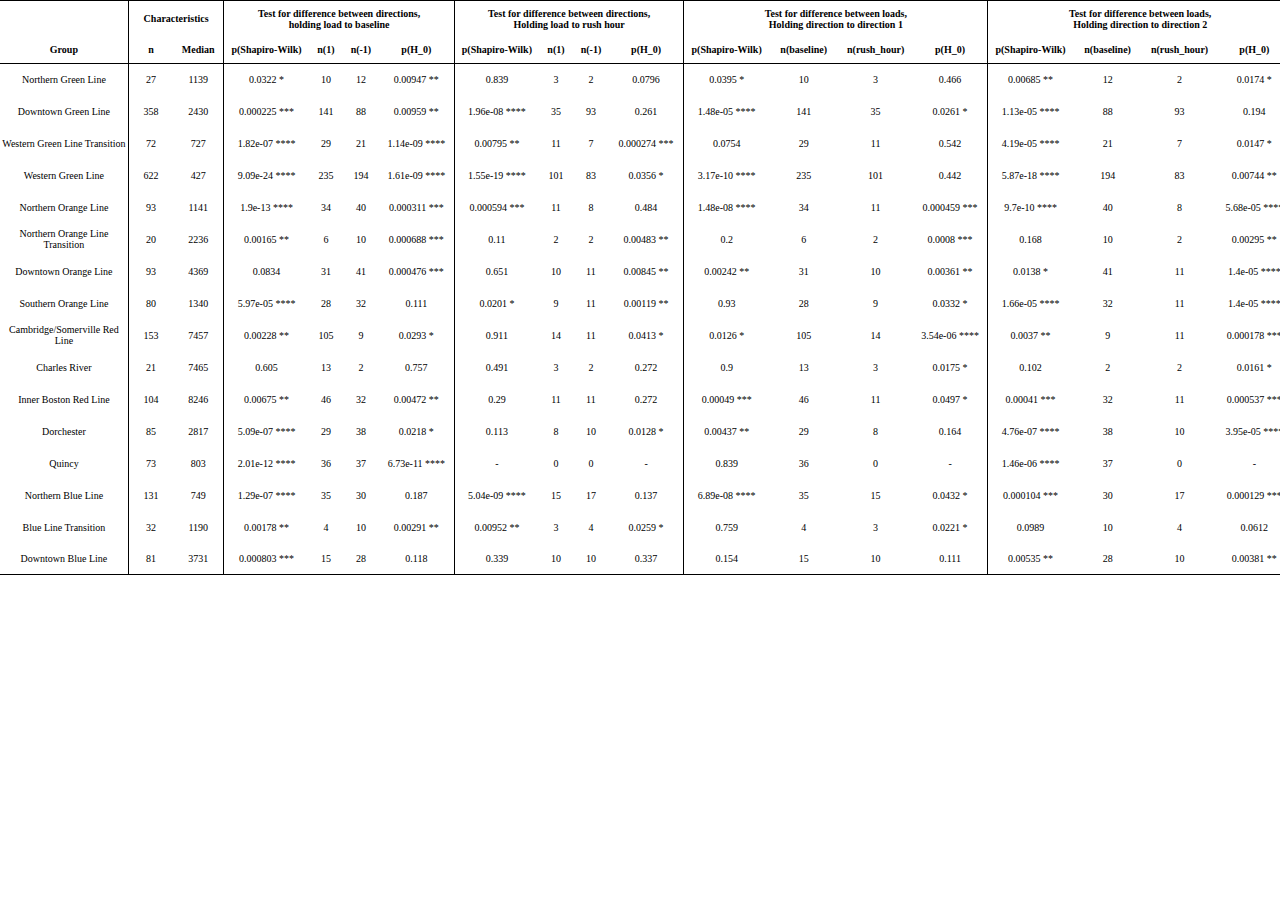
<file: old/hypothesis-testing.html>
<!DOCTYPE HTML PUBLIC "-//W3C//DTD HTML 4.0 Transitional//EN">

<html>
<head>

    <meta http-equiv="content-type" content="text/html; charset=utf-8"/>
    <title></title>
    <meta name="generator" content="LibreOffice 6.2.8.2 (Linux)"/>
    <meta name="created" content="2019-12-30T12:21:19.578555030"/>
    <meta name="changed" content="2019-12-30T12:39:27.283560146"/>

    <style type="text/css">
        html, body { margin:0; padding:0; }
        body,div,table,thead,tbody,tfoot,tr,th,td,p { font-family:"Liberation Sans"; font-size:x-small }
        a.comment-indicator:hover + comment { background:#ffd; position:absolute; display:block; border:1px solid black; padding:0.5em;  } 
        a.comment-indicator { background:red; display:inline-block; border:1px solid black; width:0.5em; height:0.5em;  } 
        comment { display:none;  } 
        table { width:1292px; }
    </style>

</head>

<body>
<table cellspacing="0" border="0">
    <colgroup width="155"></colgroup>
    <colgroup span="2" width="59"></colgroup>
    <colgroup width="113"></colgroup>
    <colgroup span="2" width="46"></colgroup>
    <colgroup width="103"></colgroup>
    <colgroup width="113"></colgroup>
    <colgroup span="2" width="46"></colgroup>
    <colgroup width="103"></colgroup>
    <colgroup width="113"></colgroup>
    <colgroup span="2" width="86"></colgroup>
    <colgroup width="103"></colgroup>
    <colgroup width="113"></colgroup>
    <colgroup span="2" width="86"></colgroup>
    <colgroup width="103"></colgroup>
    <tr>
        <td style="border-top: 1px solid #000000" height="36" align="center" valign=middle><b><font face="Lato"><br></font></b></td>
        <td style="border-top: 1px solid #000000; border-left: 1px solid #000000; border-right: 1px solid #000000" colspan=2 align="center" valign=middle><b><font face="Lato">Characteristics</font></b></td>
        <td style="border-top: 1px solid #000000" colspan=4 align="center" valign=middle><b><font face="Lato">Test for difference between directions,<br>holding load to baseline</font></b></td>
        <td style="border-top: 1px solid #000000; border-left: 1px solid #000000; border-right: 1px solid #000000" colspan=4 align="center" valign=middle><b><font face="Lato">Test for difference between directions,<br>Holding load to rush hour</font></b></td>
        <td style="border-top: 1px solid #000000; border-right: 1px solid #000000" colspan=4 align="center" valign=middle><b><font face="Lato">Test for difference between loads,<br>Holding direction to direction 1</font></b></td>
        <td style="border-top: 1px solid #000000" colspan=4 align="center" valign=middle><b><font face="Lato">Test for difference between loads,<br>Holding direction to direction 2</font></b></td>
        </tr>
    <tr>
        <td height="27" align="center" valign=middle><b><font face="Lato">Group</font></b></td>
        <td style="border-left: 1px solid #000000" align="center" valign=middle><b><font face="Lato">n</font></b></td>
        <td style="border-right: 1px solid #000000" align="center" valign=middle><b><font face="Lato">Median</font></b></td>
        <td align="center" valign=middle><b><font face="Lato">p(Shapiro-Wilk)</font></b></td>
        <td align="center" valign=middle><b><font face="Lato">n(1)</font></b></td>
        <td align="center" valign=middle><b><font face="Lato">n(-1)</font></b></td>
        <td align="center" valign=middle><b><font face="Lato">p(H_0)</font></b></td>
        <td style="border-left: 1px solid #000000" align="center" valign=middle><b><font face="Lato">p(Shapiro-Wilk)</font></b></td>
        <td align="center" valign=middle><b><font face="Lato">n(1)</font></b></td>
        <td align="center" valign=middle><b><font face="Lato">n(-1)</font></b></td>
        <td style="border-right: 1px solid #000000" align="center" valign=middle><b><font face="Lato">p(H_0)</font></b></td>
        <td align="center" valign=middle><b><font face="Lato">p(Shapiro-Wilk)</font></b></td>
        <td align="center" valign=middle><b><font face="Lato">n(baseline)</font></b></td>
        <td align="center" valign=middle><b><font face="Lato">n(rush_hour)</font></b></td>
        <td style="border-right: 1px solid #000000" align="center" valign=middle><b><font face="Lato">p(H_0)</font></b></td>
        <td align="center" valign=middle><b><font face="Lato">p(Shapiro-Wilk)</font></b></td>
        <td align="center" valign=middle><b><font face="Lato">n(baseline)</font></b></td>
        <td align="center" valign=middle><b><font face="Lato">n(rush_hour)</font></b></td>
        <td align="center" valign=middle><b><font face="Lato">p(H_0)</font></b></td>
    </tr>
    <tr>
        <td style="border-top: 1px solid #000000" height="32" align="center" valign=middle><font face="Lato">Northern Green Line</font></td>
        <td style="border-top: 1px solid #000000; border-left: 1px solid #000000" align="center" valign=middle sdval="27" sdnum="1033;"><font face="Lato">27</font></td>
        <td style="border-top: 1px solid #000000; border-right: 1px solid #000000" align="center" valign=middle sdval="1139" sdnum="1033;"><font face="Lato">1139</font></td>
        <td style="border-top: 1px solid #000000" align="center" valign=middle><font face="Lato">0.0322 *</font></td>
        <td style="border-top: 1px solid #000000" align="center" valign=middle sdval="10" sdnum="1033;"><font face="Lato">10</font></td>
        <td style="border-top: 1px solid #000000" align="center" valign=middle sdval="12" sdnum="1033;"><font face="Lato">12</font></td>
        <td style="border-top: 1px solid #000000" align="center" valign=middle><font face="Lato">0.00947 **</font></td>
        <td style="border-top: 1px solid #000000; border-left: 1px solid #000000" align="center" valign=middle sdval="0.839" sdnum="1033;"><font face="Lato">0.839</font></td>
        <td style="border-top: 1px solid #000000" align="center" valign=middle sdval="3" sdnum="1033;"><font face="Lato">3</font></td>
        <td style="border-top: 1px solid #000000" align="center" valign=middle sdval="2" sdnum="1033;"><font face="Lato">2</font></td>
        <td style="border-top: 1px solid #000000; border-right: 1px solid #000000" align="center" valign=middle sdval="0.0796" sdnum="1033;"><font face="Lato">0.0796</font></td>
        <td style="border-top: 1px solid #000000" align="center" valign=middle><font face="Lato">0.0395 *</font></td>
        <td style="border-top: 1px solid #000000" align="center" valign=middle sdval="10" sdnum="1033;"><font face="Lato">10</font></td>
        <td style="border-top: 1px solid #000000" align="center" valign=middle sdval="3" sdnum="1033;"><font face="Lato">3</font></td>
        <td style="border-top: 1px solid #000000; border-right: 1px solid #000000" align="center" valign=middle sdval="0.466" sdnum="1033;"><font face="Lato">0.466</font></td>
        <td style="border-top: 1px solid #000000" align="center" valign=middle><font face="Lato">0.00685 **</font></td>
        <td style="border-top: 1px solid #000000" align="center" valign=middle sdval="12" sdnum="1033;"><font face="Lato">12</font></td>
        <td style="border-top: 1px solid #000000" align="center" valign=middle sdval="2" sdnum="1033;"><font face="Lato">2</font></td>
        <td style="border-top: 1px solid #000000" align="center" valign=middle><font face="Lato">0.0174 *</font></td>
    </tr>
    <tr>
        <td height="32" align="center" valign=middle><font face="Lato">Downtown Green Line</font></td>
        <td style="border-left: 1px solid #000000" align="center" valign=middle sdval="358" sdnum="1033;"><font face="Lato">358</font></td>
        <td style="border-right: 1px solid #000000" align="center" valign=middle sdval="2430" sdnum="1033;"><font face="Lato">2430</font></td>
        <td align="center" valign=middle><font face="Lato">0.000225 ***</font></td>
        <td align="center" valign=middle sdval="141" sdnum="1033;"><font face="Lato">141</font></td>
        <td align="center" valign=middle sdval="88" sdnum="1033;"><font face="Lato">88</font></td>
        <td align="center" valign=middle><font face="Lato">0.00959 **</font></td>
        <td style="border-left: 1px solid #000000" align="center" valign=middle><font face="Lato">1.96e-08 ****</font></td>
        <td align="center" valign=middle sdval="35" sdnum="1033;"><font face="Lato">35</font></td>
        <td align="center" valign=middle sdval="93" sdnum="1033;"><font face="Lato">93</font></td>
        <td style="border-right: 1px solid #000000" align="center" valign=middle sdval="0.261" sdnum="1033;"><font face="Lato">0.261</font></td>
        <td align="center" valign=middle><font face="Lato">1.48e-05 ****</font></td>
        <td align="center" valign=middle sdval="141" sdnum="1033;"><font face="Lato">141</font></td>
        <td align="center" valign=middle sdval="35" sdnum="1033;"><font face="Lato">35</font></td>
        <td style="border-right: 1px solid #000000" align="center" valign=middle><font face="Lato">0.0261 *</font></td>
        <td align="center" valign=middle><font face="Lato">1.13e-05 ****</font></td>
        <td align="center" valign=middle sdval="88" sdnum="1033;"><font face="Lato">88</font></td>
        <td align="center" valign=middle sdval="93" sdnum="1033;"><font face="Lato">93</font></td>
        <td align="center" valign=middle sdval="0.194" sdnum="1033;"><font face="Lato">0.194</font></td>
    </tr>
    <tr>
        <td height="32" align="center" valign=middle><font face="Lato">Western Green Line Transition</font></td>
        <td style="border-left: 1px solid #000000" align="center" valign=middle sdval="72" sdnum="1033;"><font face="Lato">72</font></td>
        <td style="border-right: 1px solid #000000" align="center" valign=middle sdval="727" sdnum="1033;"><font face="Lato">727</font></td>
        <td align="center" valign=middle><font face="Lato">1.82e-07 ****</font></td>
        <td align="center" valign=middle sdval="29" sdnum="1033;"><font face="Lato">29</font></td>
        <td align="center" valign=middle sdval="21" sdnum="1033;"><font face="Lato">21</font></td>
        <td align="center" valign=middle><font face="Lato">1.14e-09 ****</font></td>
        <td style="border-left: 1px solid #000000" align="center" valign=middle><font face="Lato">0.00795 **</font></td>
        <td align="center" valign=middle sdval="11" sdnum="1033;"><font face="Lato">11</font></td>
        <td align="center" valign=middle sdval="7" sdnum="1033;"><font face="Lato">7</font></td>
        <td style="border-right: 1px solid #000000" align="center" valign=middle><font face="Lato">0.000274 ***</font></td>
        <td align="center" valign=middle sdval="0.0754" sdnum="1033;"><font face="Lato">0.0754</font></td>
        <td align="center" valign=middle sdval="29" sdnum="1033;"><font face="Lato">29</font></td>
        <td align="center" valign=middle sdval="11" sdnum="1033;"><font face="Lato">11</font></td>
        <td style="border-right: 1px solid #000000" align="center" valign=middle sdval="0.542" sdnum="1033;"><font face="Lato">0.542</font></td>
        <td align="center" valign=middle><font face="Lato">4.19e-05 ****</font></td>
        <td align="center" valign=middle sdval="21" sdnum="1033;"><font face="Lato">21</font></td>
        <td align="center" valign=middle sdval="7" sdnum="1033;"><font face="Lato">7</font></td>
        <td align="center" valign=middle><font face="Lato">0.0147 *</font></td>
    </tr>
    <tr>
        <td height="32" align="center" valign=middle><font face="Lato">Western Green Line</font></td>
        <td style="border-left: 1px solid #000000" align="center" valign=middle sdval="622" sdnum="1033;"><font face="Lato">622</font></td>
        <td style="border-right: 1px solid #000000" align="center" valign=middle sdval="427" sdnum="1033;"><font face="Lato">427</font></td>
        <td align="center" valign=middle><font face="Lato">9.09e-24 ****</font></td>
        <td align="center" valign=middle sdval="235" sdnum="1033;"><font face="Lato">235</font></td>
        <td align="center" valign=middle sdval="194" sdnum="1033;"><font face="Lato">194</font></td>
        <td align="center" valign=middle><font face="Lato">1.61e-09 ****</font></td>
        <td style="border-left: 1px solid #000000" align="center" valign=middle><font face="Lato">1.55e-19 ****</font></td>
        <td align="center" valign=middle sdval="101" sdnum="1033;"><font face="Lato">101</font></td>
        <td align="center" valign=middle sdval="83" sdnum="1033;"><font face="Lato">83</font></td>
        <td style="border-right: 1px solid #000000" align="center" valign=middle><font face="Lato">0.0356 *</font></td>
        <td align="center" valign=middle><font face="Lato">3.17e-10 ****</font></td>
        <td align="center" valign=middle sdval="235" sdnum="1033;"><font face="Lato">235</font></td>
        <td align="center" valign=middle sdval="101" sdnum="1033;"><font face="Lato">101</font></td>
        <td style="border-right: 1px solid #000000" align="center" valign=middle sdval="0.442" sdnum="1033;"><font face="Lato">0.442</font></td>
        <td align="center" valign=middle><font face="Lato">5.87e-18 ****</font></td>
        <td align="center" valign=middle sdval="194" sdnum="1033;"><font face="Lato">194</font></td>
        <td align="center" valign=middle sdval="83" sdnum="1033;"><font face="Lato">83</font></td>
        <td align="center" valign=middle><font face="Lato">0.00744 **</font></td>
    </tr>
    <tr>
        <td height="32" align="center" valign=middle><font face="Lato">Northern Orange Line</font></td>
        <td style="border-left: 1px solid #000000" align="center" valign=middle sdval="93" sdnum="1033;"><font face="Lato">93</font></td>
        <td style="border-right: 1px solid #000000" align="center" valign=middle sdval="1141" sdnum="1033;"><font face="Lato">1141</font></td>
        <td align="center" valign=middle><font face="Lato">1.9e-13 ****</font></td>
        <td align="center" valign=middle sdval="34" sdnum="1033;"><font face="Lato">34</font></td>
        <td align="center" valign=middle sdval="40" sdnum="1033;"><font face="Lato">40</font></td>
        <td align="center" valign=middle><font face="Lato">0.000311 ***</font></td>
        <td style="border-left: 1px solid #000000" align="center" valign=middle><font face="Lato">0.000594 ***</font></td>
        <td align="center" valign=middle sdval="11" sdnum="1033;"><font face="Lato">11</font></td>
        <td align="center" valign=middle sdval="8" sdnum="1033;"><font face="Lato">8</font></td>
        <td style="border-right: 1px solid #000000" align="center" valign=middle sdval="0.484" sdnum="1033;"><font face="Lato">0.484</font></td>
        <td align="center" valign=middle><font face="Lato">1.48e-08 ****</font></td>
        <td align="center" valign=middle sdval="34" sdnum="1033;"><font face="Lato">34</font></td>
        <td align="center" valign=middle sdval="11" sdnum="1033;"><font face="Lato">11</font></td>
        <td style="border-right: 1px solid #000000" align="center" valign=middle><font face="Lato">0.000459 ***</font></td>
        <td align="center" valign=middle><font face="Lato">9.7e-10 ****</font></td>
        <td align="center" valign=middle sdval="40" sdnum="1033;"><font face="Lato">40</font></td>
        <td align="center" valign=middle sdval="8" sdnum="1033;"><font face="Lato">8</font></td>
        <td align="center" valign=middle><font face="Lato">5.68e-05 ****</font></td>
    </tr>
    <tr>
        <td height="32" align="center" valign=middle><font face="Lato">Northern Orange Line Transition</font></td>
        <td style="border-left: 1px solid #000000" align="center" valign=middle sdval="20" sdnum="1033;"><font face="Lato">20</font></td>
        <td style="border-right: 1px solid #000000" align="center" valign=middle sdval="2236" sdnum="1033;"><font face="Lato">2236</font></td>
        <td align="center" valign=middle><font face="Lato">0.00165 **</font></td>
        <td align="center" valign=middle sdval="6" sdnum="1033;"><font face="Lato">6</font></td>
        <td align="center" valign=middle sdval="10" sdnum="1033;"><font face="Lato">10</font></td>
        <td align="center" valign=middle><font face="Lato">0.000688 ***</font></td>
        <td style="border-left: 1px solid #000000" align="center" valign=middle sdval="0.11" sdnum="1033;"><font face="Lato">0.11</font></td>
        <td align="center" valign=middle sdval="2" sdnum="1033;"><font face="Lato">2</font></td>
        <td align="center" valign=middle sdval="2" sdnum="1033;"><font face="Lato">2</font></td>
        <td style="border-right: 1px solid #000000" align="center" valign=middle><font face="Lato">0.00483 **</font></td>
        <td align="center" valign=middle sdval="0.2" sdnum="1033;"><font face="Lato">0.2</font></td>
        <td align="center" valign=middle sdval="6" sdnum="1033;"><font face="Lato">6</font></td>
        <td align="center" valign=middle sdval="2" sdnum="1033;"><font face="Lato">2</font></td>
        <td style="border-right: 1px solid #000000" align="center" valign=middle><font face="Lato">0.0008 ***</font></td>
        <td align="center" valign=middle sdval="0.168" sdnum="1033;"><font face="Lato">0.168</font></td>
        <td align="center" valign=middle sdval="10" sdnum="1033;"><font face="Lato">10</font></td>
        <td align="center" valign=middle sdval="2" sdnum="1033;"><font face="Lato">2</font></td>
        <td align="center" valign=middle><font face="Lato">0.00295 **</font></td>
    </tr>
    <tr>
        <td height="32" align="center" valign=middle><font face="Lato">Downtown Orange Line</font></td>
        <td style="border-left: 1px solid #000000" align="center" valign=middle sdval="93" sdnum="1033;"><font face="Lato">93</font></td>
        <td style="border-right: 1px solid #000000" align="center" valign=middle sdval="4369" sdnum="1033;"><font face="Lato">4369</font></td>
        <td align="center" valign=middle sdval="0.0834" sdnum="1033;"><font face="Lato">0.0834</font></td>
        <td align="center" valign=middle sdval="31" sdnum="1033;"><font face="Lato">31</font></td>
        <td align="center" valign=middle sdval="41" sdnum="1033;"><font face="Lato">41</font></td>
        <td align="center" valign=middle><font face="Lato">0.000476 ***</font></td>
        <td style="border-left: 1px solid #000000" align="center" valign=middle sdval="0.651" sdnum="1033;"><font face="Lato">0.651</font></td>
        <td align="center" valign=middle sdval="10" sdnum="1033;"><font face="Lato">10</font></td>
        <td align="center" valign=middle sdval="11" sdnum="1033;"><font face="Lato">11</font></td>
        <td style="border-right: 1px solid #000000" align="center" valign=middle><font face="Lato">0.00845 **</font></td>
        <td align="center" valign=middle><font face="Lato">0.00242 **</font></td>
        <td align="center" valign=middle sdval="31" sdnum="1033;"><font face="Lato">31</font></td>
        <td align="center" valign=middle sdval="10" sdnum="1033;"><font face="Lato">10</font></td>
        <td style="border-right: 1px solid #000000" align="center" valign=middle><font face="Lato">0.00361 **</font></td>
        <td align="center" valign=middle><font face="Lato">0.0138 *</font></td>
        <td align="center" valign=middle sdval="41" sdnum="1033;"><font face="Lato">41</font></td>
        <td align="center" valign=middle sdval="11" sdnum="1033;"><font face="Lato">11</font></td>
        <td align="center" valign=middle><font face="Lato">1.4e-05 ****</font></td>
    </tr>
    <tr>
        <td height="32" align="center" valign=middle><font face="Lato">Southern Orange Line</font></td>
        <td style="border-left: 1px solid #000000" align="center" valign=middle sdval="80" sdnum="1033;"><font face="Lato">80</font></td>
        <td style="border-right: 1px solid #000000" align="center" valign=middle sdval="1340" sdnum="1033;"><font face="Lato">1340</font></td>
        <td align="center" valign=middle><font face="Lato">5.97e-05 ****</font></td>
        <td align="center" valign=middle sdval="28" sdnum="1033;"><font face="Lato">28</font></td>
        <td align="center" valign=middle sdval="32" sdnum="1033;"><font face="Lato">32</font></td>
        <td align="center" valign=middle sdval="0.111" sdnum="1033;"><font face="Lato">0.111</font></td>
        <td style="border-left: 1px solid #000000" align="center" valign=middle><font face="Lato">0.0201 *</font></td>
        <td align="center" valign=middle sdval="9" sdnum="1033;"><font face="Lato">9</font></td>
        <td align="center" valign=middle sdval="11" sdnum="1033;"><font face="Lato">11</font></td>
        <td style="border-right: 1px solid #000000" align="center" valign=middle><font face="Lato">0.00119 **</font></td>
        <td align="center" valign=middle sdval="0.93" sdnum="1033;"><font face="Lato">0.93</font></td>
        <td align="center" valign=middle sdval="28" sdnum="1033;"><font face="Lato">28</font></td>
        <td align="center" valign=middle sdval="9" sdnum="1033;"><font face="Lato">9</font></td>
        <td style="border-right: 1px solid #000000" align="center" valign=middle><font face="Lato">0.0332 *</font></td>
        <td align="center" valign=middle><font face="Lato">1.66e-05 ****</font></td>
        <td align="center" valign=middle sdval="32" sdnum="1033;"><font face="Lato">32</font></td>
        <td align="center" valign=middle sdval="11" sdnum="1033;"><font face="Lato">11</font></td>
        <td align="center" valign=middle><font face="Lato">1.4e-05 ****</font></td>
    </tr>
    <tr>
        <td height="32" align="center" valign=middle><font face="Lato">Cambridge/Somerville Red Line</font></td>
        <td style="border-left: 1px solid #000000" align="center" valign=middle sdval="153" sdnum="1033;"><font face="Lato">153</font></td>
        <td style="border-right: 1px solid #000000" align="center" valign=middle sdval="7457" sdnum="1033;"><font face="Lato">7457</font></td>
        <td align="center" valign=middle><font face="Lato">0.00228 **</font></td>
        <td align="center" valign=middle sdval="105" sdnum="1033;"><font face="Lato">105</font></td>
        <td align="center" valign=middle sdval="9" sdnum="1033;"><font face="Lato">9</font></td>
        <td align="center" valign=middle><font face="Lato">0.0293 *</font></td>
        <td style="border-left: 1px solid #000000" align="center" valign=middle sdval="0.911" sdnum="1033;"><font face="Lato">0.911</font></td>
        <td align="center" valign=middle sdval="14" sdnum="1033;"><font face="Lato">14</font></td>
        <td align="center" valign=middle sdval="11" sdnum="1033;"><font face="Lato">11</font></td>
        <td style="border-right: 1px solid #000000" align="center" valign=middle><font face="Lato">0.0413 *</font></td>
        <td align="center" valign=middle><font face="Lato">0.0126 *</font></td>
        <td align="center" valign=middle sdval="105" sdnum="1033;"><font face="Lato">105</font></td>
        <td align="center" valign=middle sdval="14" sdnum="1033;"><font face="Lato">14</font></td>
        <td style="border-right: 1px solid #000000" align="center" valign=middle><font face="Lato">3.54e-06 ****</font></td>
        <td align="center" valign=middle><font face="Lato">0.0037 **</font></td>
        <td align="center" valign=middle sdval="9" sdnum="1033;"><font face="Lato">9</font></td>
        <td align="center" valign=middle sdval="11" sdnum="1033;"><font face="Lato">11</font></td>
        <td align="center" valign=middle><font face="Lato">0.000178 ***</font></td>
    </tr>
    <tr>
        <td height="32" align="center" valign=middle><font face="Lato">Charles River</font></td>
        <td style="border-left: 1px solid #000000" align="center" valign=middle sdval="21" sdnum="1033;"><font face="Lato">21</font></td>
        <td style="border-right: 1px solid #000000" align="center" valign=middle sdval="7465" sdnum="1033;"><font face="Lato">7465</font></td>
        <td align="center" valign=middle sdval="0.605" sdnum="1033;"><font face="Lato">0.605</font></td>
        <td align="center" valign=middle sdval="13" sdnum="1033;"><font face="Lato">13</font></td>
        <td align="center" valign=middle sdval="2" sdnum="1033;"><font face="Lato">2</font></td>
        <td align="center" valign=middle sdval="0.757" sdnum="1033;"><font face="Lato">0.757</font></td>
        <td style="border-left: 1px solid #000000" align="center" valign=middle sdval="0.491" sdnum="1033;"><font face="Lato">0.491</font></td>
        <td align="center" valign=middle sdval="3" sdnum="1033;"><font face="Lato">3</font></td>
        <td align="center" valign=middle sdval="2" sdnum="1033;"><font face="Lato">2</font></td>
        <td style="border-right: 1px solid #000000" align="center" valign=middle sdval="0.272" sdnum="1033;"><font face="Lato">0.272</font></td>
        <td align="center" valign=middle sdval="0.9" sdnum="1033;"><font face="Lato">0.9</font></td>
        <td align="center" valign=middle sdval="13" sdnum="1033;"><font face="Lato">13</font></td>
        <td align="center" valign=middle sdval="3" sdnum="1033;"><font face="Lato">3</font></td>
        <td style="border-right: 1px solid #000000" align="center" valign=middle><font face="Lato">0.0175 *</font></td>
        <td align="center" valign=middle sdval="0.102" sdnum="1033;"><font face="Lato">0.102</font></td>
        <td align="center" valign=middle sdval="2" sdnum="1033;"><font face="Lato">2</font></td>
        <td align="center" valign=middle sdval="2" sdnum="1033;"><font face="Lato">2</font></td>
        <td align="center" valign=middle><font face="Lato">0.0161 *</font></td>
    </tr>
    <tr>
        <td height="32" align="center" valign=middle><font face="Lato">Inner Boston Red Line</font></td>
        <td style="border-left: 1px solid #000000" align="center" valign=middle sdval="104" sdnum="1033;"><font face="Lato">104</font></td>
        <td style="border-right: 1px solid #000000" align="center" valign=middle sdval="8246" sdnum="1033;"><font face="Lato">8246</font></td>
        <td align="center" valign=middle><font face="Lato">0.00675 **</font></td>
        <td align="center" valign=middle sdval="46" sdnum="1033;"><font face="Lato">46</font></td>
        <td align="center" valign=middle sdval="32" sdnum="1033;"><font face="Lato">32</font></td>
        <td align="center" valign=middle><font face="Lato">0.00472 **</font></td>
        <td style="border-left: 1px solid #000000" align="center" valign=middle sdval="0.29" sdnum="1033;"><font face="Lato">0.29</font></td>
        <td align="center" valign=middle sdval="11" sdnum="1033;"><font face="Lato">11</font></td>
        <td align="center" valign=middle sdval="11" sdnum="1033;"><font face="Lato">11</font></td>
        <td style="border-right: 1px solid #000000" align="center" valign=middle sdval="0.272" sdnum="1033;"><font face="Lato">0.272</font></td>
        <td align="center" valign=middle><font face="Lato">0.00049 ***</font></td>
        <td align="center" valign=middle sdval="46" sdnum="1033;"><font face="Lato">46</font></td>
        <td align="center" valign=middle sdval="11" sdnum="1033;"><font face="Lato">11</font></td>
        <td style="border-right: 1px solid #000000" align="center" valign=middle><font face="Lato">0.0497 *</font></td>
        <td align="center" valign=middle><font face="Lato">0.00041 ***</font></td>
        <td align="center" valign=middle sdval="32" sdnum="1033;"><font face="Lato">32</font></td>
        <td align="center" valign=middle sdval="11" sdnum="1033;"><font face="Lato">11</font></td>
        <td align="center" valign=middle><font face="Lato">0.000537 ***</font></td>
    </tr>
    <tr>
        <td height="32" align="center" valign=middle><font face="Lato">Dorchester</font></td>
        <td style="border-left: 1px solid #000000" align="center" valign=middle sdval="85" sdnum="1033;"><font face="Lato">85</font></td>
        <td style="border-right: 1px solid #000000" align="center" valign=middle sdval="2817" sdnum="1033;"><font face="Lato">2817</font></td>
        <td align="center" valign=middle><font face="Lato">5.09e-07 ****</font></td>
        <td align="center" valign=middle sdval="29" sdnum="1033;"><font face="Lato">29</font></td>
        <td align="center" valign=middle sdval="38" sdnum="1033;"><font face="Lato">38</font></td>
        <td align="center" valign=middle><font face="Lato">0.0218 *</font></td>
        <td style="border-left: 1px solid #000000" align="center" valign=middle sdval="0.113" sdnum="1033;"><font face="Lato">0.113</font></td>
        <td align="center" valign=middle sdval="8" sdnum="1033;"><font face="Lato">8</font></td>
        <td align="center" valign=middle sdval="10" sdnum="1033;"><font face="Lato">10</font></td>
        <td style="border-right: 1px solid #000000" align="center" valign=middle><font face="Lato">0.0128 *</font></td>
        <td align="center" valign=middle><font face="Lato">0.00437 **</font></td>
        <td align="center" valign=middle sdval="29" sdnum="1033;"><font face="Lato">29</font></td>
        <td align="center" valign=middle sdval="8" sdnum="1033;"><font face="Lato">8</font></td>
        <td style="border-right: 1px solid #000000" align="center" valign=middle sdval="0.164" sdnum="1033;"><font face="Lato">0.164</font></td>
        <td align="center" valign=middle><font face="Lato">4.76e-07 ****</font></td>
        <td align="center" valign=middle sdval="38" sdnum="1033;"><font face="Lato">38</font></td>
        <td align="center" valign=middle sdval="10" sdnum="1033;"><font face="Lato">10</font></td>
        <td align="center" valign=middle><font face="Lato">3.95e-05 ****</font></td>
    </tr>
    <tr>
        <td height="32" align="center" valign=middle><font face="Lato">Quincy</font></td>
        <td style="border-left: 1px solid #000000" align="center" valign=middle sdval="73" sdnum="1033;"><font face="Lato">73</font></td>
        <td style="border-right: 1px solid #000000" align="center" valign=middle sdval="803" sdnum="1033;"><font face="Lato">803</font></td>
        <td align="center" valign=middle><font face="Lato">2.01e-12 ****</font></td>
        <td align="center" valign=middle sdval="36" sdnum="1033;"><font face="Lato">36</font></td>
        <td align="center" valign=middle sdval="37" sdnum="1033;"><font face="Lato">37</font></td>
        <td align="center" valign=middle><font face="Lato">6.73e-11 ****</font></td>
        <td style="border-left: 1px solid #000000" align="center" valign=middle><font face="Lato">-</font></td>
        <td align="center" valign=middle sdval="0" sdnum="1033;"><font face="Lato">0</font></td>
        <td align="center" valign=middle sdval="0" sdnum="1033;"><font face="Lato">0</font></td>
        <td style="border-right: 1px solid #000000" align="center" valign=middle><font face="Lato">-</font></td>
        <td align="center" valign=middle sdval="0.839" sdnum="1033;"><font face="Lato">0.839</font></td>
        <td align="center" valign=middle sdval="36" sdnum="1033;"><font face="Lato">36</font></td>
        <td align="center" valign=middle sdval="0" sdnum="1033;"><font face="Lato">0</font></td>
        <td style="border-right: 1px solid #000000" align="center" valign=middle><font face="Lato">-</font></td>
        <td align="center" valign=middle><font face="Lato">1.46e-06 ****</font></td>
        <td align="center" valign=middle sdval="37" sdnum="1033;"><font face="Lato">37</font></td>
        <td align="center" valign=middle sdval="0" sdnum="1033;"><font face="Lato">0</font></td>
        <td align="center" valign=middle><font face="Lato">-</font></td>
    </tr>
    <tr>
        <td height="32" align="center" valign=middle><font face="Lato">Northern Blue Line</font></td>
        <td style="border-left: 1px solid #000000" align="center" valign=middle sdval="131" sdnum="1033;"><font face="Lato">131</font></td>
        <td style="border-right: 1px solid #000000" align="center" valign=middle sdval="749" sdnum="1033;"><font face="Lato">749</font></td>
        <td align="center" valign=middle><font face="Lato">1.29e-07 ****</font></td>
        <td align="center" valign=middle sdval="35" sdnum="1033;"><font face="Lato">35</font></td>
        <td align="center" valign=middle sdval="30" sdnum="1033;"><font face="Lato">30</font></td>
        <td align="center" valign=middle sdval="0.187" sdnum="1033;"><font face="Lato">0.187</font></td>
        <td style="border-left: 1px solid #000000" align="center" valign=middle><font face="Lato">5.04e-09 ****</font></td>
        <td align="center" valign=middle sdval="15" sdnum="1033;"><font face="Lato">15</font></td>
        <td align="center" valign=middle sdval="17" sdnum="1033;"><font face="Lato">17</font></td>
        <td style="border-right: 1px solid #000000" align="center" valign=middle sdval="0.137" sdnum="1033;"><font face="Lato">0.137</font></td>
        <td align="center" valign=middle><font face="Lato">6.89e-08 ****</font></td>
        <td align="center" valign=middle sdval="35" sdnum="1033;"><font face="Lato">35</font></td>
        <td align="center" valign=middle sdval="15" sdnum="1033;"><font face="Lato">15</font></td>
        <td style="border-right: 1px solid #000000" align="center" valign=middle><font face="Lato">0.0432 *</font></td>
        <td align="center" valign=middle><font face="Lato">0.000104 ***</font></td>
        <td align="center" valign=middle sdval="30" sdnum="1033;"><font face="Lato">30</font></td>
        <td align="center" valign=middle sdval="17" sdnum="1033;"><font face="Lato">17</font></td>
        <td align="center" valign=middle><font face="Lato">0.000129 ***</font></td>
    </tr>
    <tr>
        <td height="32" align="center" valign=middle><font face="Lato">Blue Line Transition</font></td>
        <td style="border-left: 1px solid #000000" align="center" valign=middle sdval="32" sdnum="1033;"><font face="Lato">32</font></td>
        <td style="border-right: 1px solid #000000" align="center" valign=middle sdval="1190" sdnum="1033;"><font face="Lato">1190</font></td>
        <td align="center" valign=middle><font face="Lato">0.00178 **</font></td>
        <td align="center" valign=middle sdval="4" sdnum="1033;"><font face="Lato">4</font></td>
        <td align="center" valign=middle sdval="10" sdnum="1033;"><font face="Lato">10</font></td>
        <td align="center" valign=middle><font face="Lato">0.00291 **</font></td>
        <td style="border-left: 1px solid #000000" align="center" valign=middle><font face="Lato">0.00952 **</font></td>
        <td align="center" valign=middle sdval="3" sdnum="1033;"><font face="Lato">3</font></td>
        <td align="center" valign=middle sdval="4" sdnum="1033;"><font face="Lato">4</font></td>
        <td style="border-right: 1px solid #000000" align="center" valign=middle><font face="Lato">0.0259 *</font></td>
        <td align="center" valign=middle sdval="0.759" sdnum="1033;"><font face="Lato">0.759</font></td>
        <td align="center" valign=middle sdval="4" sdnum="1033;"><font face="Lato">4</font></td>
        <td align="center" valign=middle sdval="3" sdnum="1033;"><font face="Lato">3</font></td>
        <td style="border-right: 1px solid #000000" align="center" valign=middle><font face="Lato">0.0221 *</font></td>
        <td align="center" valign=middle sdval="0.0989" sdnum="1033;"><font face="Lato">0.0989</font></td>
        <td align="center" valign=middle sdval="10" sdnum="1033;"><font face="Lato">10</font></td>
        <td align="center" valign=middle sdval="4" sdnum="1033;"><font face="Lato">4</font></td>
        <td align="center" valign=middle sdval="0.0612" sdnum="1033;"><font face="Lato">0.0612</font></td>
    </tr>
    <tr>
        <td style="border-bottom: 1px solid #000000" height="32" align="center" valign=middle><font face="Lato">Downtown Blue Line</font></td>
        <td style="border-bottom: 1px solid #000000; border-left: 1px solid #000000" align="center" valign=middle sdval="81" sdnum="1033;"><font face="Lato">81</font></td>
        <td style="border-bottom: 1px solid #000000; border-right: 1px solid #000000" align="center" valign=middle sdval="3731" sdnum="1033;"><font face="Lato">3731</font></td>
        <td style="border-bottom: 1px solid #000000" align="center" valign=middle><font face="Lato">0.000803 ***</font></td>
        <td style="border-bottom: 1px solid #000000" align="center" valign=middle sdval="15" sdnum="1033;"><font face="Lato">15</font></td>
        <td style="border-bottom: 1px solid #000000" align="center" valign=middle sdval="28" sdnum="1033;"><font face="Lato">28</font></td>
        <td style="border-bottom: 1px solid #000000" align="center" valign=middle sdval="0.118" sdnum="1033;"><font face="Lato">0.118</font></td>
        <td style="border-bottom: 1px solid #000000; border-left: 1px solid #000000" align="center" valign=middle sdval="0.339" sdnum="1033;"><font face="Lato">0.339</font></td>
        <td style="border-bottom: 1px solid #000000" align="center" valign=middle sdval="10" sdnum="1033;"><font face="Lato">10</font></td>
        <td style="border-bottom: 1px solid #000000" align="center" valign=middle sdval="10" sdnum="1033;"><font face="Lato">10</font></td>
        <td style="border-bottom: 1px solid #000000; border-right: 1px solid #000000" align="center" valign=middle sdval="0.337" sdnum="1033;"><font face="Lato">0.337</font></td>
        <td style="border-bottom: 1px solid #000000" align="center" valign=middle sdval="0.154" sdnum="1033;"><font face="Lato">0.154</font></td>
        <td style="border-bottom: 1px solid #000000" align="center" valign=middle sdval="15" sdnum="1033;"><font face="Lato">15</font></td>
        <td style="border-bottom: 1px solid #000000" align="center" valign=middle sdval="10" sdnum="1033;"><font face="Lato">10</font></td>
        <td style="border-bottom: 1px solid #000000; border-right: 1px solid #000000" align="center" valign=middle sdval="0.111" sdnum="1033;"><font face="Lato">0.111</font></td>
        <td style="border-bottom: 1px solid #000000" align="center" valign=middle><font face="Lato">0.00535 **</font></td>
        <td style="border-bottom: 1px solid #000000" align="center" valign=middle sdval="28" sdnum="1033;"><font face="Lato">28</font></td>
        <td style="border-bottom: 1px solid #000000" align="center" valign=middle sdval="10" sdnum="1033;"><font face="Lato">10</font></td>
        <td style="border-bottom: 1px solid #000000" align="center" valign=middle><font face="Lato">0.00381 **</font></td>
    </tr>
</table>
<!-- ************************************************************************** -->
</body>

</html>
</file>
